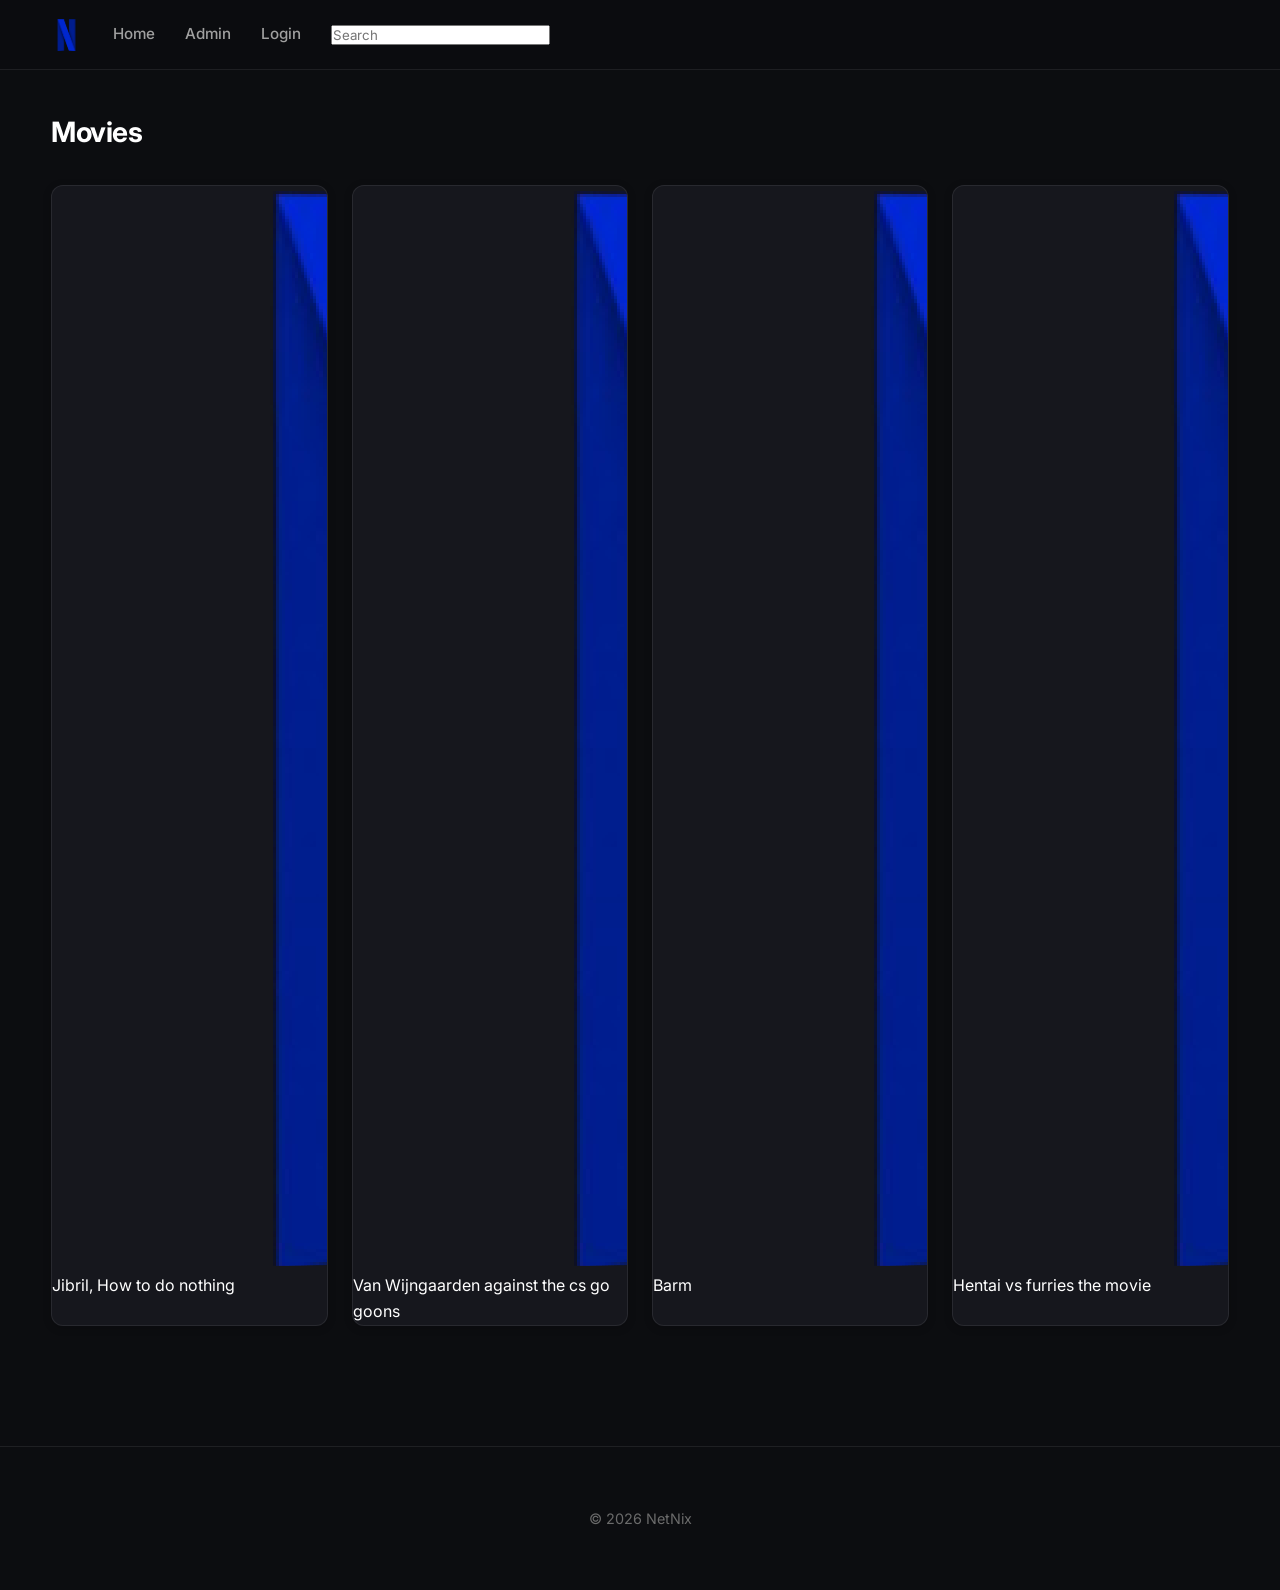
<file: index.html>
<!DOCTYPE html>
<html lang="en">
<head>
  <meta charset="UTF-8">
  <title>NetNix</title>
  <link rel="stylesheet" href="style/style.css">
</head>

<body>

<header>
  <div class="topnav">
    <img src="images/logo2.png" alt="NetNix Logo" class="logo-img">
    <a href="#">Home</a>
    <a href="adminpagina.html">Admin</a>
    <a href="#">Login</a>
    <input type="text" placeholder="Search">
  </div>
</header>

<main>
  <h2>Movies</h2>

  <ul class="movie-list">
    <li>
      <img src="images/logo2.png" alt="Movie 1">
      <span>Jibril, How to do nothing</span>
    </li>
    <li>
      <img src="images/logo2.png" alt="Movie 2">
      <span>Van Wijngaarden against the cs go goons</span>
    </li>
    <li>
      <img src="images/logo2.png" alt="Movie 3">
      <span>Barm</span>
    </li>
    <li>
      <img src="images/logo2.png" alt="Movie 4">
      <span>Hentai vs furries the movie</span>
    </li>
  </ul>
</main>

<footer>
  <p>&copy; 2026 NetNix</p>
</footer>

</body>
</html>
</file>
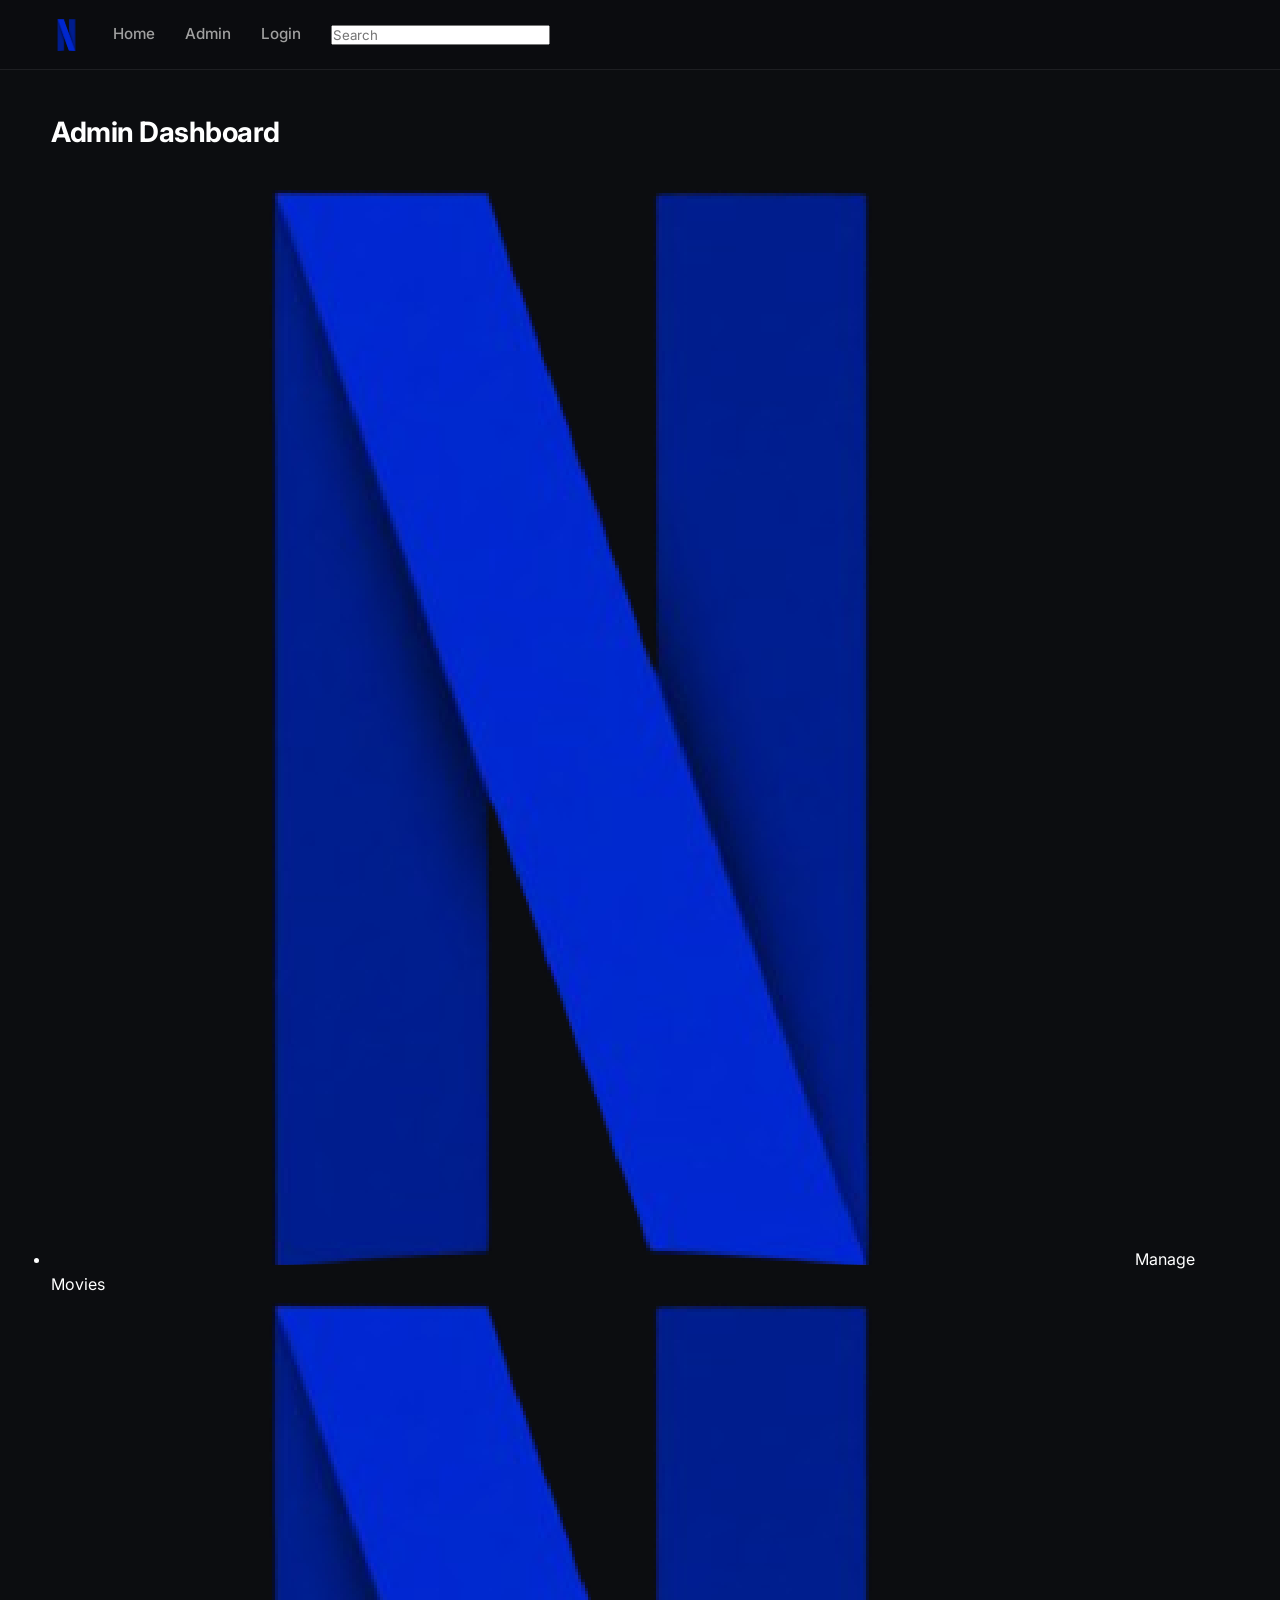
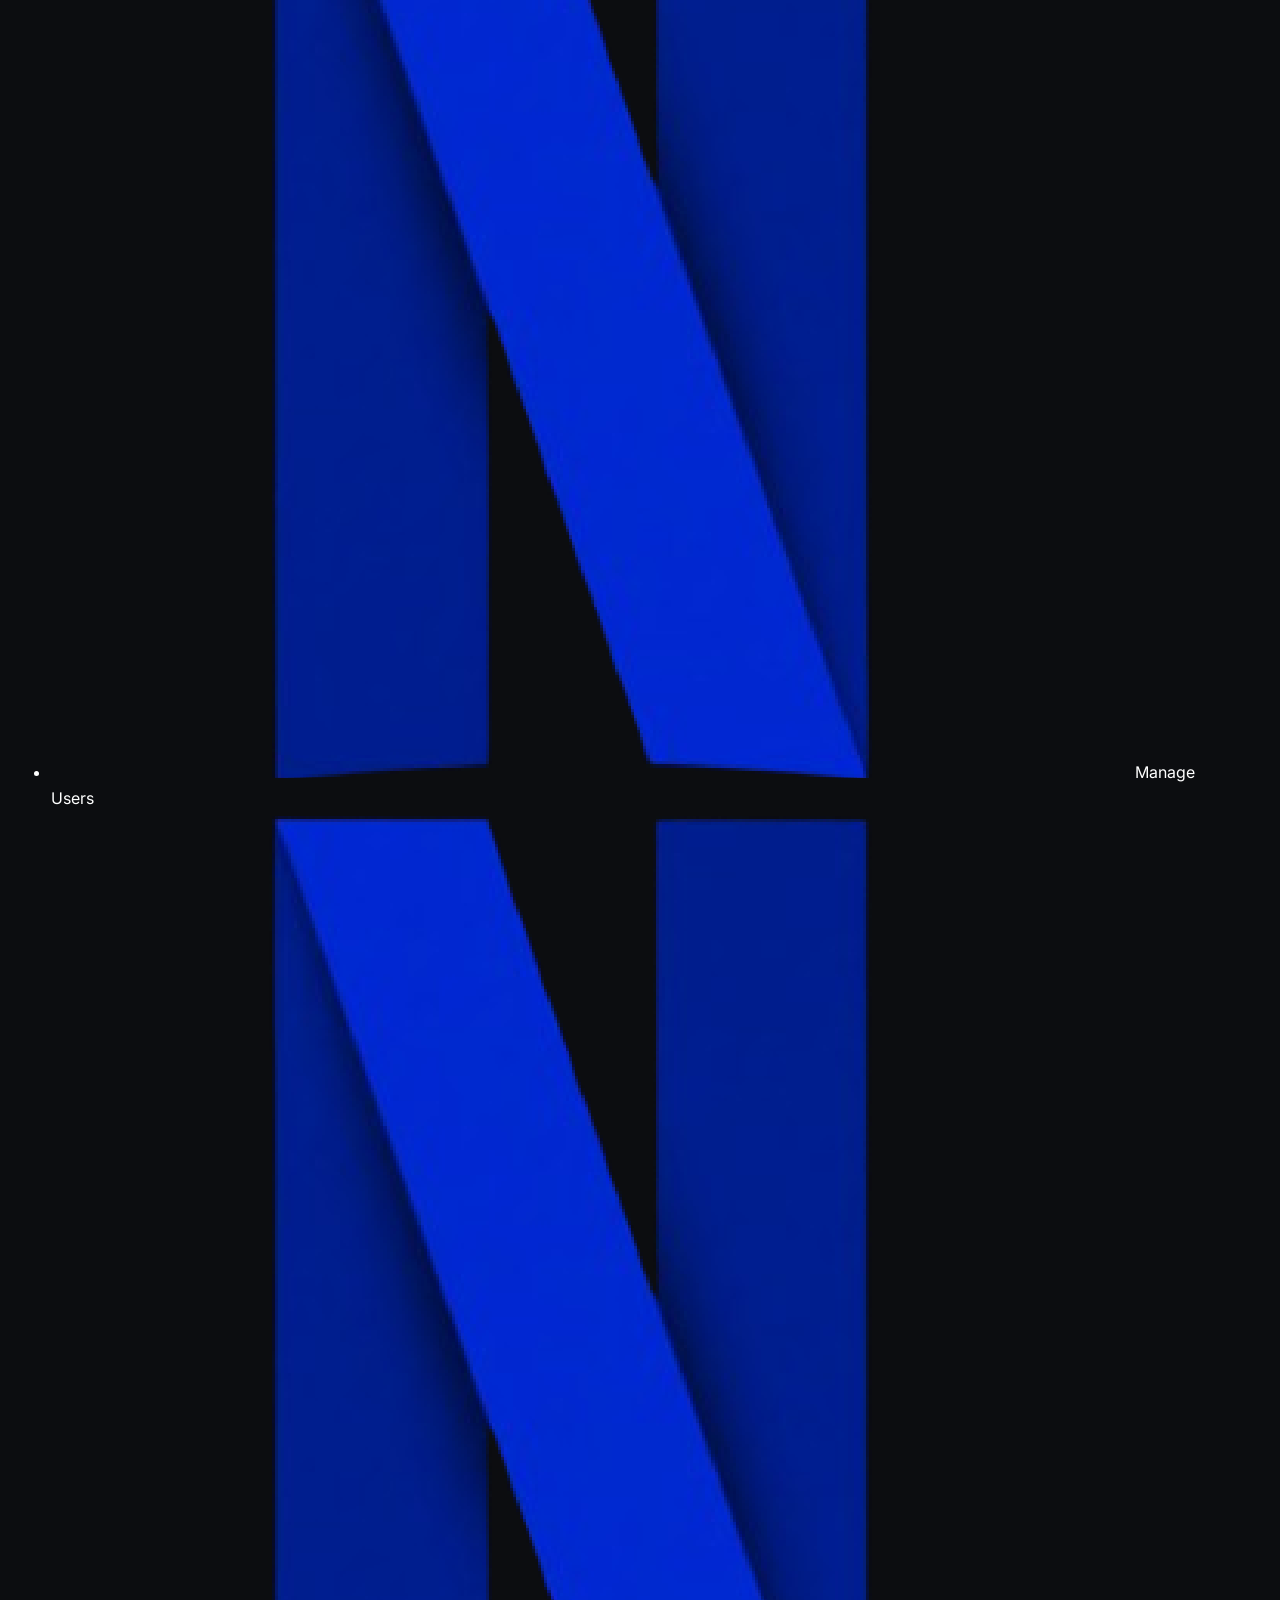
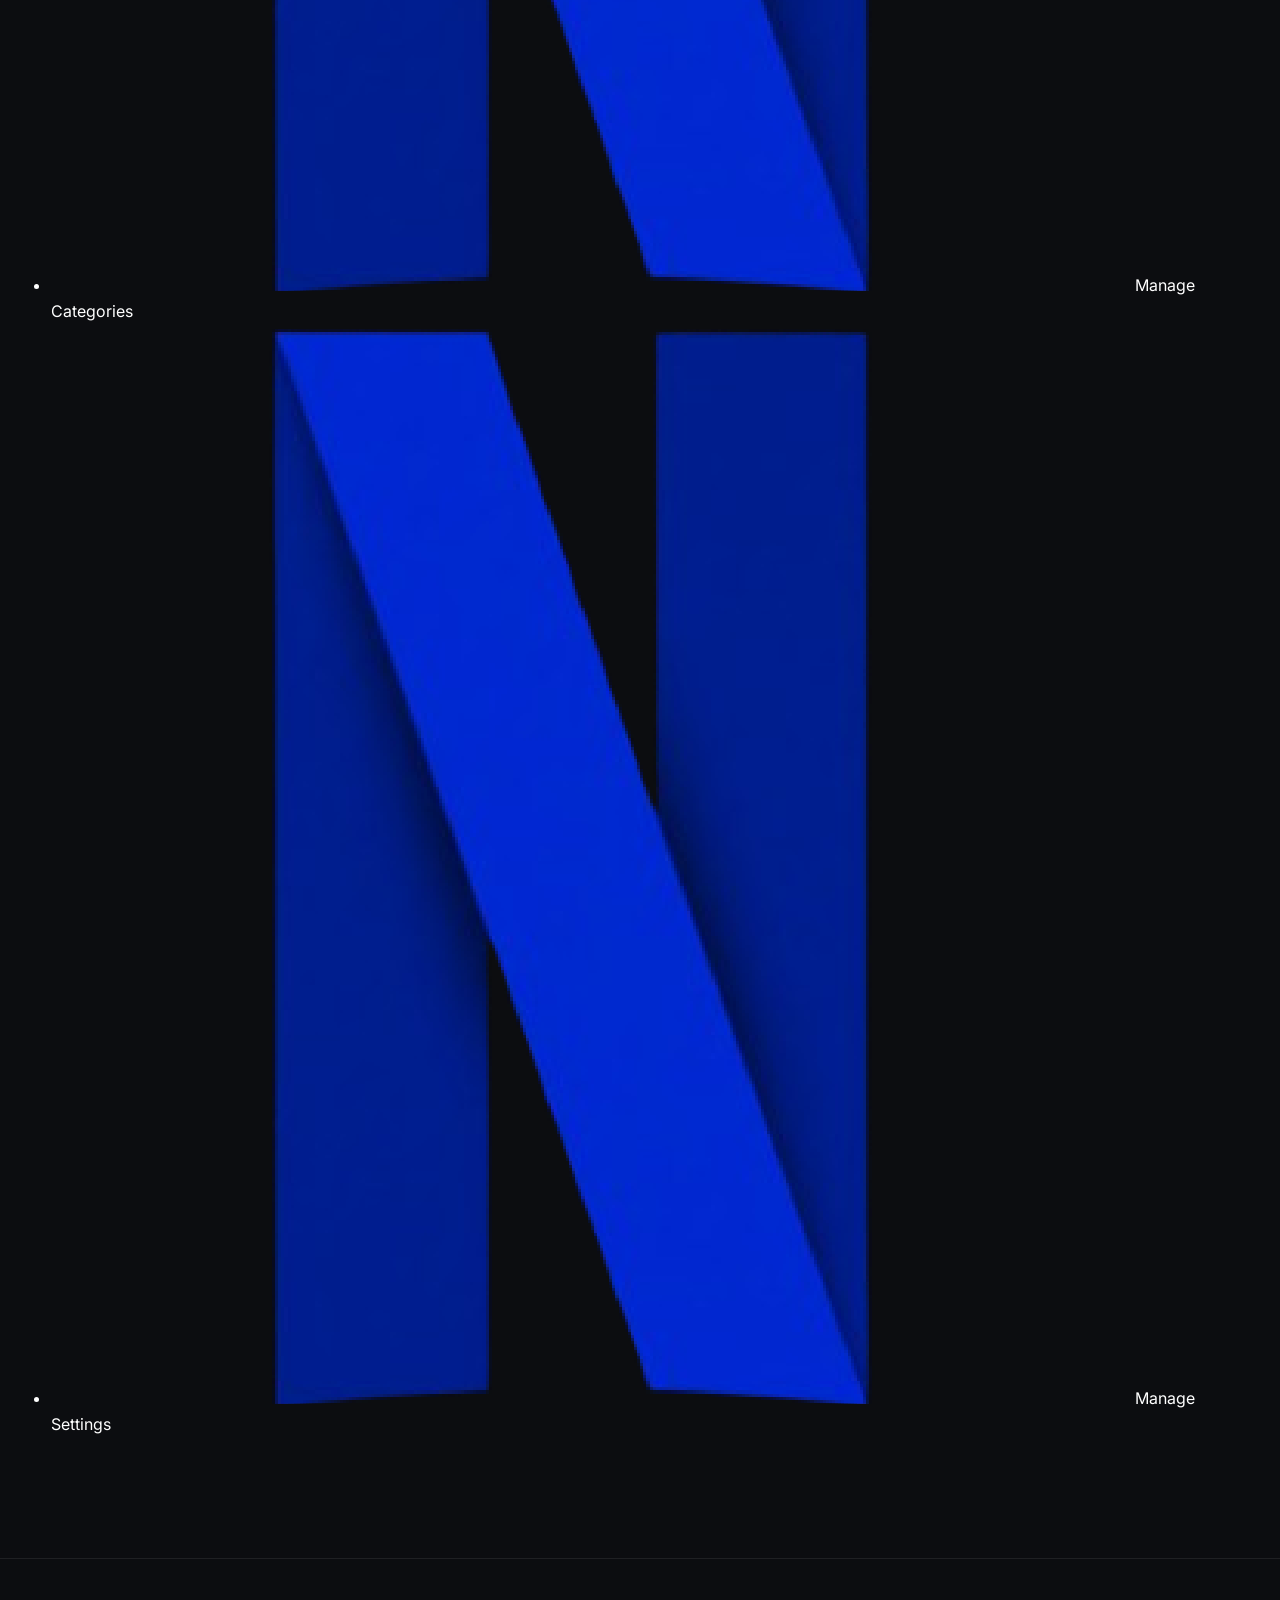
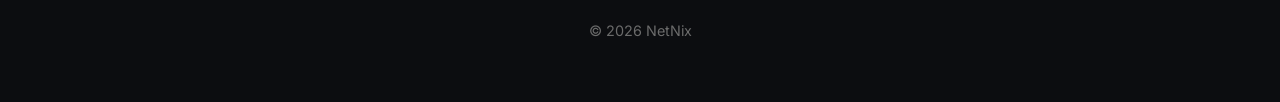
<file: adminpagina.html>
<!DOCTYPE html>
<html lang="en">
<head>
  <meta charset="UTF-8">
  <title>NetNix Admin Dashboard</title>
  <link rel="stylesheet" href="style/style.css">
  <link rel="icon" type="image/x-icon" href="images/logo2.png">
</head>

<body>

<header>
  <div class="topnav">
    <img src="images/logo2.png" alt="NetNix Logo" class="logo-img">
    <a href="index.html">Home</a>
    <a href="adminpagina.html">Admin</a>
    <a href="#">Login</a>
    <input type="text" placeholder="Search">
  </div>
</header>

<main>
  <h2>Admin Dashboard</h2>

  <ul class="admin-list">
    <li>
      <img src="images/logo2.png" alt="Dashboard Item 1">
      <span>Manage Movies</span>
    </li>
    <li>
      <img src="images/logo2.png" alt="Dashboard Item 2">
      <span>Manage Users</span>
    </li>
    <li>
      <img src="images/logo2.png" alt="Dashboard Item 3">
      <span>Manage Categories</span>
    </li>
    <li>
      <img src="images/logo2.png" alt="Dashboard Item 4">
      <span>Manage Settings</span>
    </li>
  </ul>
</main>

<footer>
  <p>&copy; 2026 NetNix</p>
</footer>

</body>
</html>
</file>
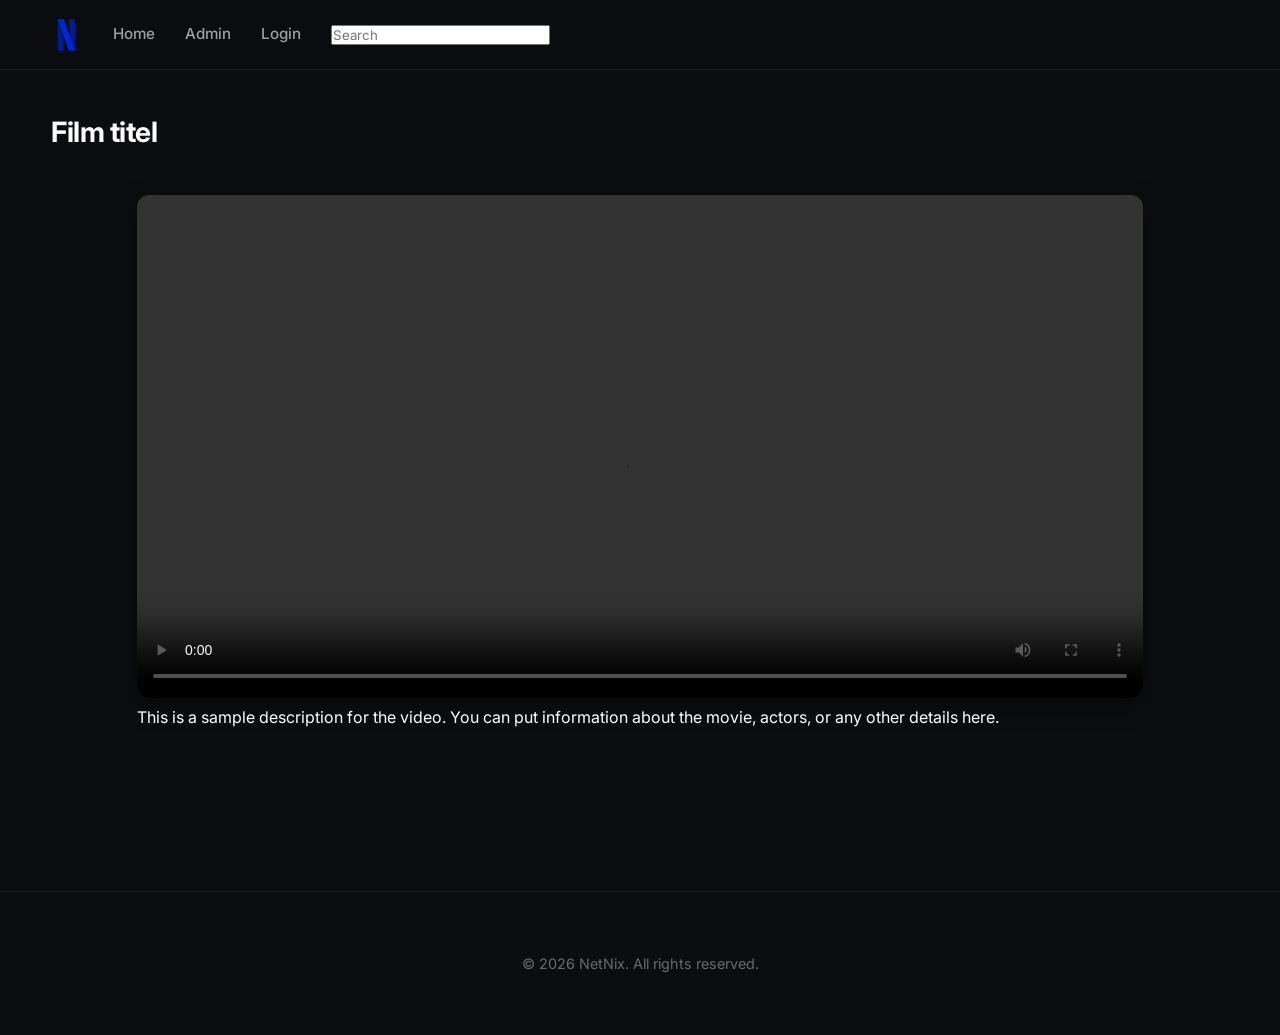
<file: videopagina.html>
<!DOCTYPE html>
<html lang="en">
<head>
  <meta charset="UTF-8">
  <meta name="viewport" content="width=device-width, initial-scale=1.0">
  <title>NetNix Video Player</title>
  <link rel="stylesheet" href="style/style.css">
  <link rel="icon" type="image/x-icon" href="images/logo2.png">
</head>
<body>

<header>
  <div class="topnav">
    <img src="images/logo2.png" alt="NetNix Logo" class="logo-img">
    <a href="index.html">Home</a>
    <a href="adminpagina.html">Admin</a>
    <a href="#">Login</a>
    <input type="text" placeholder="Search">
  </div>
</header>

<main>
  <h2>Film titel</h2>

  <div class="video-container">
    <video controls>
      <source src="https://cdn.discordapp.com/attachments/722404331114070057/960253791339425802/video0-17.mp4?ex=698592c8&is=69844148&hm=31019d62cb345985d47f7dacc322df131fb7789205f2e153576fa871d91d68c5&" type="video/mp4">
      Your browser does not support the video tag.
    </video>
    <p class="video-description">
      This is a sample description for the video. You can put information about the movie, actors, or any other details here.
    </p>
  </div>

</main>

<footer>
  <p>&copy; 2026 NetNix. All rights reserved.</p>
</footer>

</body>
</html>
</file>
<file: style/style.css>
@import url('https://fonts.googleapis.com/css2?family=Inter:wght@300;400;500;600;700;800&display=swap');

:root {
    --bg-color: #0c0d10;
    --card-bg: #16171d;
    --header-bg: rgba(12, 13, 16, 0.85);
    --primary: #0616f4;
    --primary-hover: #0616f4;
    --text-main: #ffffff;
    --text-dim: #a0a0a0;
    --text-muted: #6b6b6b;
    --accent-blue: #0071eb;
    --border-color: rgba(255, 255, 255, 0.08);
    --transition: all 0.3s cubic-bezier(0.4, 0, 0.2, 1);
    --shadow-sm: 0 2px 8px rgba(0, 0, 0, 0.2);
    --shadow-md: 0 8px 24px rgba(0, 0, 0, 0.4);
    --radius-sm: 6px;
    --radius-md: 12px;
}

* {
    padding: 0;
    margin: 0;
    box-sizing: border-box;
    font-family: 'Inter', -apple-system, BlinkMacSystemFont, "Segoe UI", Roboto, sans-serif;
}

body {
    background: var(--bg-color);
    color: var(--text-main);
    line-height: 1.6;
    overflow-x: hidden;
}

/* --- Layout --- */

header {
    background: var(--header-bg);
    backdrop-filter: blur(12px);
    -webkit-backdrop-filter: blur(12px);
    padding: 0 4%;
    height: 70px;
    position: sticky;
    top: 0;
    z-index: 1000;
    display: flex;
    align-items: center;
    border-bottom: 1px solid var(--border-color);
}

.topnav {
    width: 100%;
    display: flex;
    align-items: center;
    gap: 30px;
}

.logo-img {
    height: 32px;
    transition: var(--transition);
}

.logo-img:hover {
    transform: scale(1.05);
}

.topnav a {
    color: var(--text-dim);
    text-decoration: none;
    font-weight: 500;
    font-size: 0.95rem;
    transition: var(--transition);
    position: relative;
}

.topnav a:hover {
    color: var(--text-main);
}

.topnav a::after {
    content: '';
    position: absolute;
    bottom: -5px;
    left: 0;
    width: 0;
    height: 2px;
    background: var(--primary);
    transition: var(--transition);
}

.topnav a:hover::after {
    width: 100%;
}

main {
    padding: 40px 4%;
    max-width: 1400px;
    margin: 0 auto;
}

h2 {
    font-size: 1.75rem;
    font-weight: 700;
    margin-bottom: 30px;
    letter-spacing: -0.5px;
}

/* --- Movie Grid --- */

.movie-list {
    display: grid;
    grid-template-columns: repeat(auto-fill, minmax(220px, 1fr));
    gap: 24px;
    list-style: none;
}

.movie-list li {
    background: var(--card-bg);
    border-radius: var(--radius-md);
    overflow: hidden;
    border: 1px solid var(--border-color);
    transition: var(--transition);
    position: relative;
    box-shadow: var(--shadow-sm);
}

.movie-list li:hover {
    transform: translateY(-8px);
    box-shadow: var(--shadow-md);
    border-color: rgba(255, 255, 255, 0.15);
}

.movie-list a {
    text-decoration: none;
    color: inherit;
    display: block;
}

.movie-list .thumbnail {
    width: 100%;
    height: 140px;
    object-fit: cover;
    display: block;
    transition: transform 0.5s ease;
}

.movie-list li:hover .thumbnail {
    transform: scale(1.08);
}

.movie-info {
    padding: 16px;
    background: linear-gradient(to top, rgba(0,0,0,0.8), transparent 80%);
}

.label {
    display: inline-block;
    font-size: 0.65rem;
    color: var(--primary);
    font-weight: 800;
    text-transform: uppercase;
    letter-spacing: 1px;
    margin-bottom: 4px;
}

.name {
    display: block;
    font-size: 1rem;
    font-weight: 600;
    color: var(--text-main);
    white-space: nowrap;
    overflow: hidden;
    text-overflow: ellipsis;
}

.admin-card-icon {
    width: 64px;
    height: 64px;
    margin: 40px auto 20px;
    display: block;
    object-fit: contain;
    opacity: 0.8;
    transition: var(--transition);
}

.movie-list li:hover .admin-card-icon {
    opacity: 1;
    transform: scale(1.1);
}

/* --- Login Page --- */

.login-page {
    display: flex;
    justify-content: center;
    align-items: center;
    min-height: 100vh;
    background: radial-gradient(circle at center, #1b1c22 0%, #0c0d10 100%);
    padding: 20px;
}

.login-page__card {
    background: rgba(22, 23, 29, 0.8);
    backdrop-filter: blur(20px);
    padding: 48px;
    width: 100%;
    max-width: 440px;
    border-radius: var(--radius-md);
    border: 1px solid var(--border-color);
    box-shadow: 0 20px 40px rgba(0,0,0,0.4);
}

.login-page__title {
    font-size: 2rem;
    font-weight: 800;
    margin-bottom: 32px;
    text-align: center;
    color: var(--text-main);
}

.login-page__input-group {
    position: relative;
    margin-bottom: 24px;
}

.login-page__input {
    width: 100%;
    height: 56px;
    background: rgba(255, 255, 255, 0.05);
    border: 1px solid transparent;
    border-radius: var(--radius-sm);
    padding: 20px 16px 6px;
    color: var(--text-main);
    font-size: 1rem;
    outline: none;
    transition: var(--transition);
}

.login-page__input:focus {
    background: rgba(255, 255, 255, 0.08);
    border-color: var(--primary);
}

.login-page__label {
    position: absolute;
    left: 16px;
    top: 18px;
    color: var(--text-muted);
    transition: var(--transition);
    pointer-events: none;
}

.login-page__input:focus + .login-page__label,
.login-page__input:not(:placeholder-shown) + .login-page__label {
    top: 8px;
    font-size: 0.75rem;
    font-weight: 600;
    color: var(--primary);
}

.login-page__button {
    width: 100%;
    padding: 16px;
    background: var(--primary);
    color: white;
    border: none;
    border-radius: var(--radius-sm);
    font-size: 1rem;
    font-weight: 700;
    cursor: pointer;
    margin-top: 12px;
    transition: var(--transition);
    box-shadow: 0 4px 12px rgba(86, 9, 229, 0.3);
}

.login-page__button:hover {
    background: var(--primary-hover);
    transform: translateY(-2px);
    box-shadow: 0 4px 12px rgba(86, 9, 229, 0.3);
}

.login-page__button--secondary {
    background: rgba(255, 255, 255, 0.1);
    color: var(--text-main);
    box-shadow: none;
    margin-top: 16px;
}

.login-page__button--secondary:hover {
    background: rgba(255, 255, 255, 0.15);
    box-shadow: none;
}

.login-page__error {
    background: rgba(229, 9, 20, 0.1);
    color: var(--primary);
    padding: 12px;
    border-radius: var(--radius-sm);
    font-size: 0.9rem;
    margin-bottom: 24px;
    text-align: center;
    border: 1px solid rgba(229, 9, 20, 0.2);
}

/* --- Video Player Page --- */

.video-container {
    max-width: 1100px;
    margin: 40px auto;
    padding: 0 4%;
}

video {
    width: 100%;
    max-height: 80vh;
    border-radius: var(--radius-md);
    box-shadow: var(--shadow-md);
    background: #000;
    overflow: hidden;
}

.back-btn {
    display: inline-flex;
    align-items: center;
    gap: 8px;
    margin-top: 30px;
    padding: 12px 24px;
    background: rgba(255, 255, 255, 0.1);
    color: var(--text-main);
    text-decoration: none;
    border-radius: var(--radius-sm);
    font-weight: 600;
    transition: var(--transition);
}

.back-btn:hover {
    background: rgba(255, 255, 255, 0.2);
}

/* --- Modal Styling --- */

#modal-toggle {
    display: none;
}


.modal-overlay {
    display: none;
    position: fixed;
    inset: 0;
    background: rgba(0, 0, 0, 0.85);
    backdrop-filter: blur(8px);
    z-index: 2000;
    justify-content: center;
    align-items: center;
    padding: 20px;
}

#modal-toggle:checked ~ .modal-overlay {
    display: flex;
}

.modal-content {
    background: var(--card-bg);
    padding: 40px;
    border-radius: var(--radius-md);
    width: 100%;
    max-width: 500px;
    border: 1px solid var(--border-color);
    box-shadow: var(--shadow-md);
    position: relative;
    animation: slideUp 0.4s ease-out;
}

.modal-content h3 {
    margin-bottom: 24px;
    font-size: 1.5rem;
}

.form-label {
    display: block;
    margin-top: 20px;
    font-size: 0.8rem;
    font-weight: 600;
    color: var(--text-dim);
    text-transform: uppercase;
}

.modal-content input[type="text"],
.modal-content input[type="file"],
.modal-content textarea,
.modal-input {
    width: 100%;
    padding: 12px;
    margin-top: 8px;
    background: rgba(255,255,255,0.05);
    border: 1px solid var(--border-color);
    color: white;
    border-radius: var(--radius-sm);
    outline: none;
    transition: var(--transition);
}

.modal-content input:focus,
.modal-content textarea:focus,
.modal-input:focus {
    border-color: var(--primary);
    background: rgba(255,255,255,0.1);
}

.save-btn {
    width: 100%;
    background: var(--primary);
    color: white;
    padding: 14px;
    border-radius: var(--radius-sm);
    border: none;
    font-weight: 700;
    margin-top: 30px;
    cursor: pointer;
}

/* --- Admin Table --- */

.admintabel {
    width: 100%;
    border-collapse: separate;
    border-spacing: 0;
    margin-top: 30px;
    background: var(--card-bg);
    border-radius: var(--radius-md);
    overflow: hidden;
    border: 1px solid var(--border-color);
}

.admintabel th, .admintabel td {
    padding: 16px;
    text-align: left;
    border-bottom: 1px solid var(--border-color);
}

.admintabel th {
    background: rgba(255, 255, 255, 0.03);
    font-weight: 600;
    color: var(--text-dim);
    font-size: 0.9rem;
}

.admintabel tr:last-child td {
    border-bottom: none;
}

.admintabel .thumbnail {
    width: 120px;
    border-radius: 4px;
}

/* --- Buttons --- */

.edit-btn, .vw-btn {
    padding: 8px 16px;
    border-radius: 4px;
    font-size: 0.85rem;
    text-decoration: none;
    font-weight: 600;
    display: inline-block;
    transition: var(--transition);
}

.edit-btn {
    background: rgba(255, 165, 0, 0.1);
    color: #ffa500;
    margin-right: 8px;
}

.edit-btn:hover { background: #ffa500; color: white; }

.vw-btn {
    background: rgba(35, 9, 229, 0.1);
    color: var(--primary);
}

.vw-btn:hover { background: var(--primary); color: white; }

/* --- Mobile Fixes --- */

@media (max-width: 768px) {
    .movie-list {
        grid-template-columns: repeat(auto-fill, minmax(160px, 1fr));
        gap: 16px;
    }
    
    .login-page__card {
        padding: 32px 24px;
    }
    
    .topnav {
        gap: 15px;
    }
    
    .topnav a {
        font-size: 0.85rem;
    }
}

@keyframes slideUp {
    from { transform: translateY(20px); opacity: 0; }
    to { transform: translateY(0); opacity: 1; }
}

footer {
    padding: 60px 4%;
    text-align: center;
    color: var(--text-muted);
    font-size: 0.9rem;
    border-top: 1px solid var(--border-color);
    margin-top: 80px;
}
</file>
